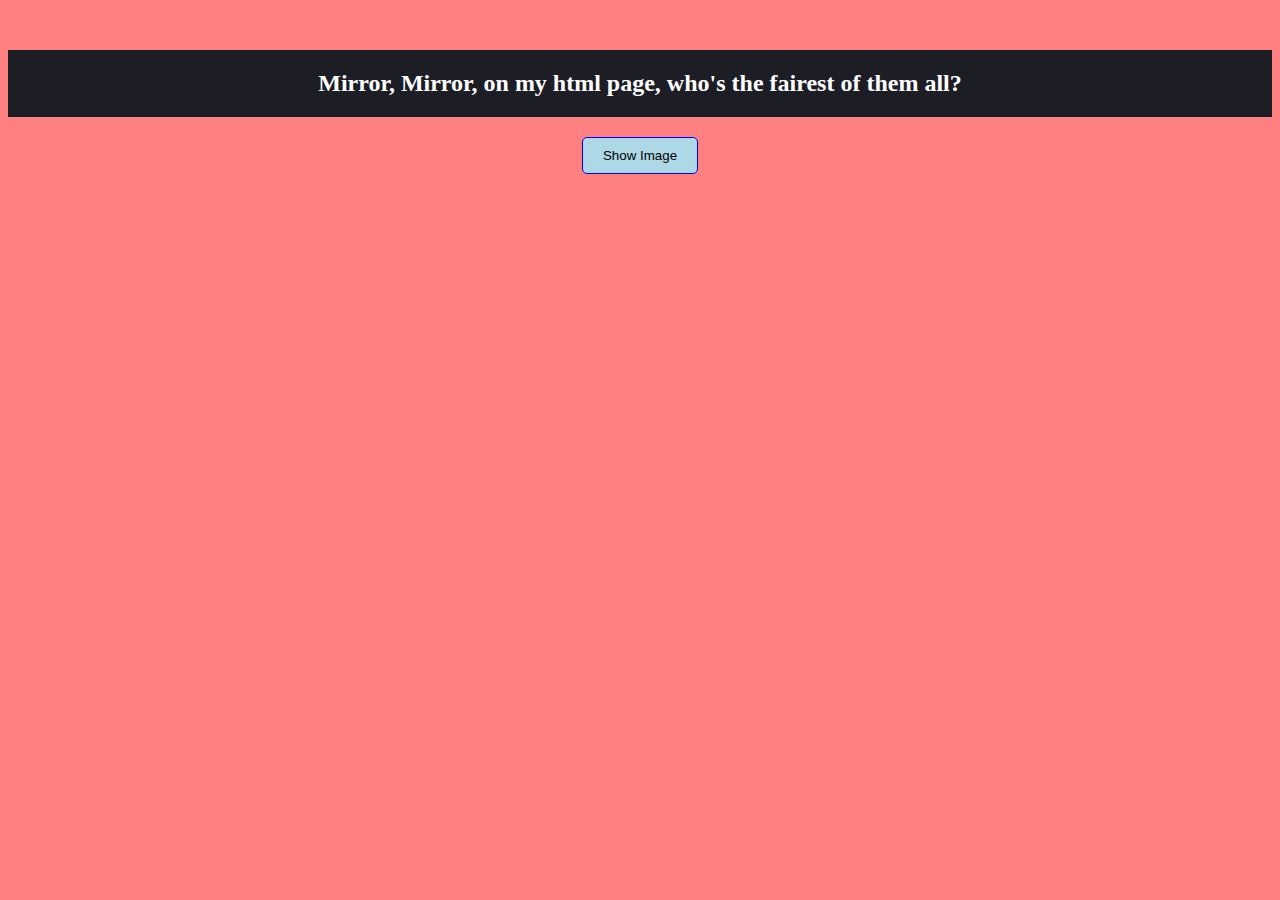
<file: ai.html>
<html>
  <head>
    <title>Mirror, Mirror</title>
    <style>
      body {
        background-color: #FF8080;
      }
      #header {
        background-color: #1c1d25;
        color: white;
        text-align: center;
        font-size: 24px;
        font-weight: bold;
        margin-top: 50px;
        padding: 20px;
      }
      #button {
        display: block;
        margin: 20px auto;
        padding: 10px 20px;
        background-color: lightblue;
        border: 1px solid blue;
        border-radius: 5px;
        text-align: center;
        cursor: pointer;
      }
      #image {
        display: none;
        margin: 20px auto;
        width: 400px;
        height: 400px;
        animation: slidein 1s ease-in-out;
      }
      @keyframes slidein {
        from {
          transform: translateX(100%);
        }
        to {
          transform: translateX(0);
        }
      }
    </style>
  </head>
  <body>
    <div id="header">Mirror, Mirror, on my html page, who's the fairest of them all?</div>
    <button id="button">Show Image</button>
    <img id="image" src="src/images/lightfoot.jpg" style="border-radius: 5%;">
  </body>
  <script>
    document.getElementById("button").addEventListener("click", function() {
      document.getElementById("image").style.display = "block";
    });
  </script>
</html>
</file>
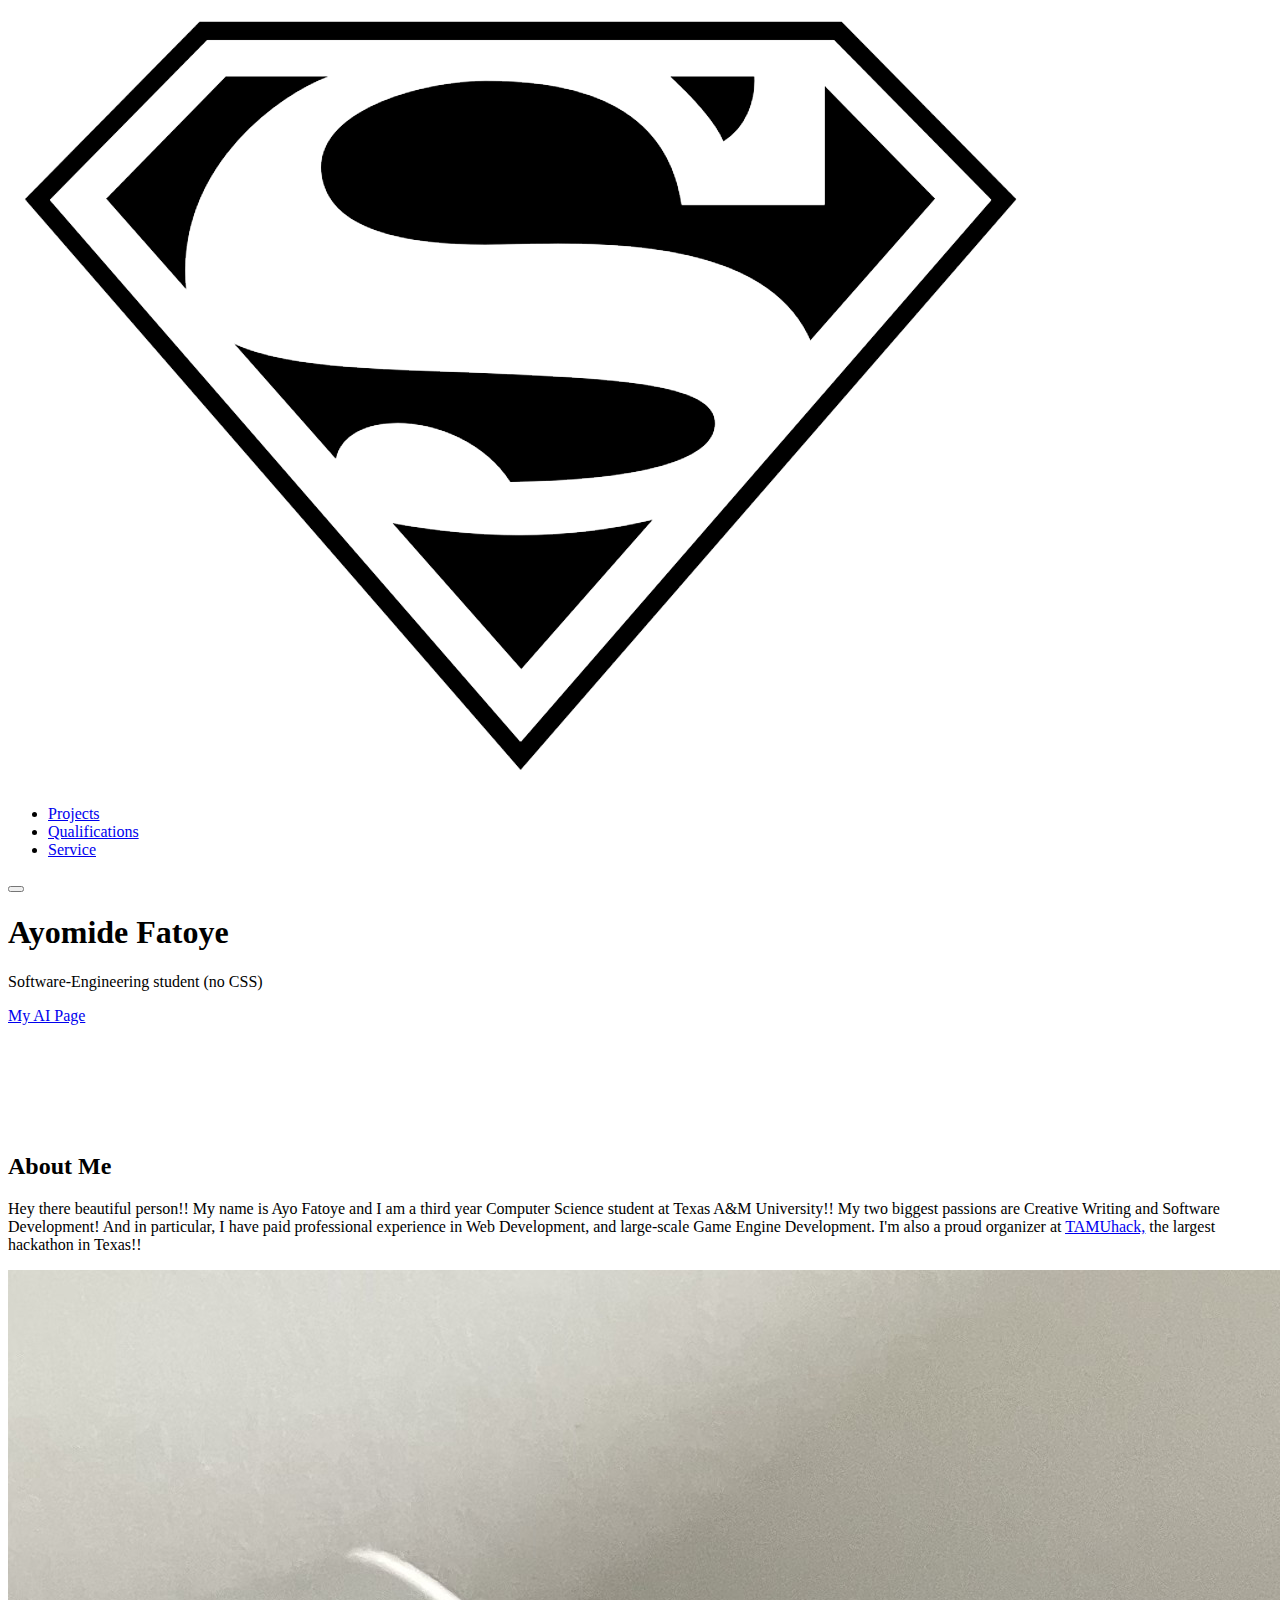
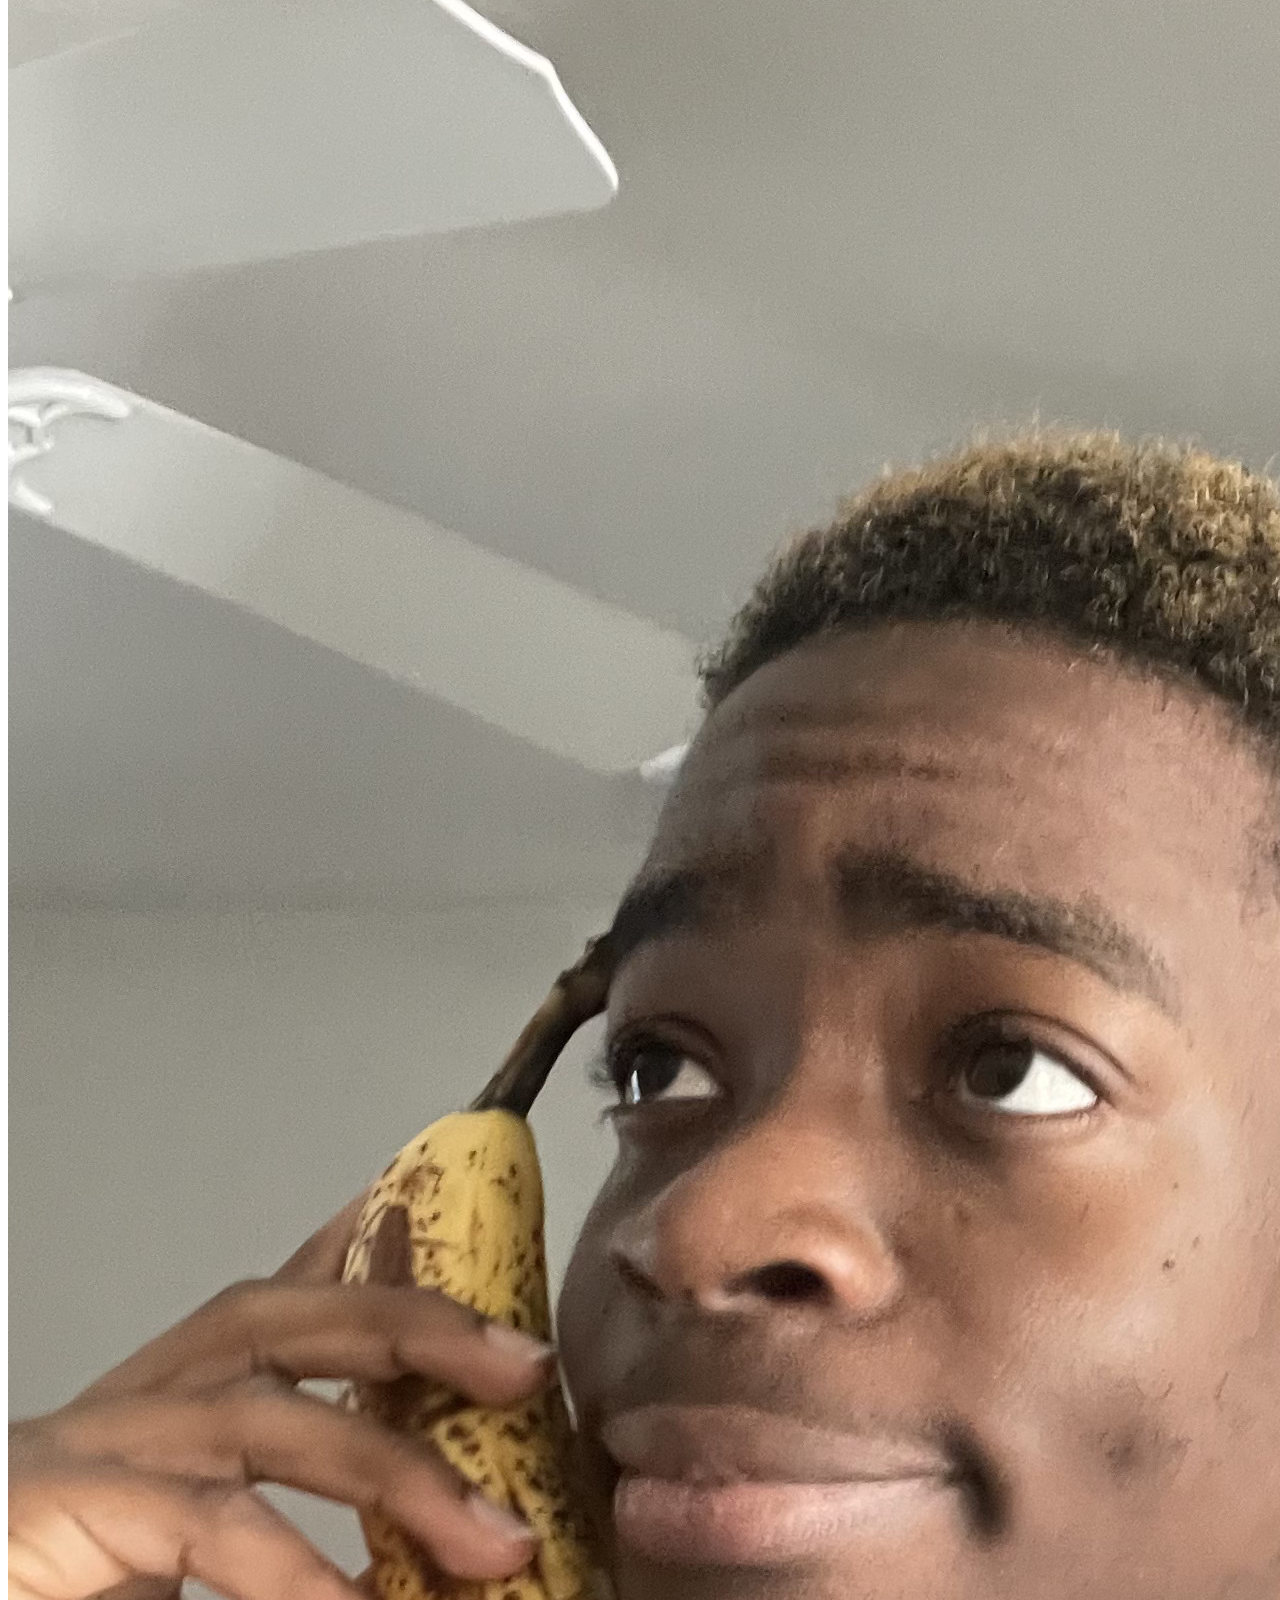
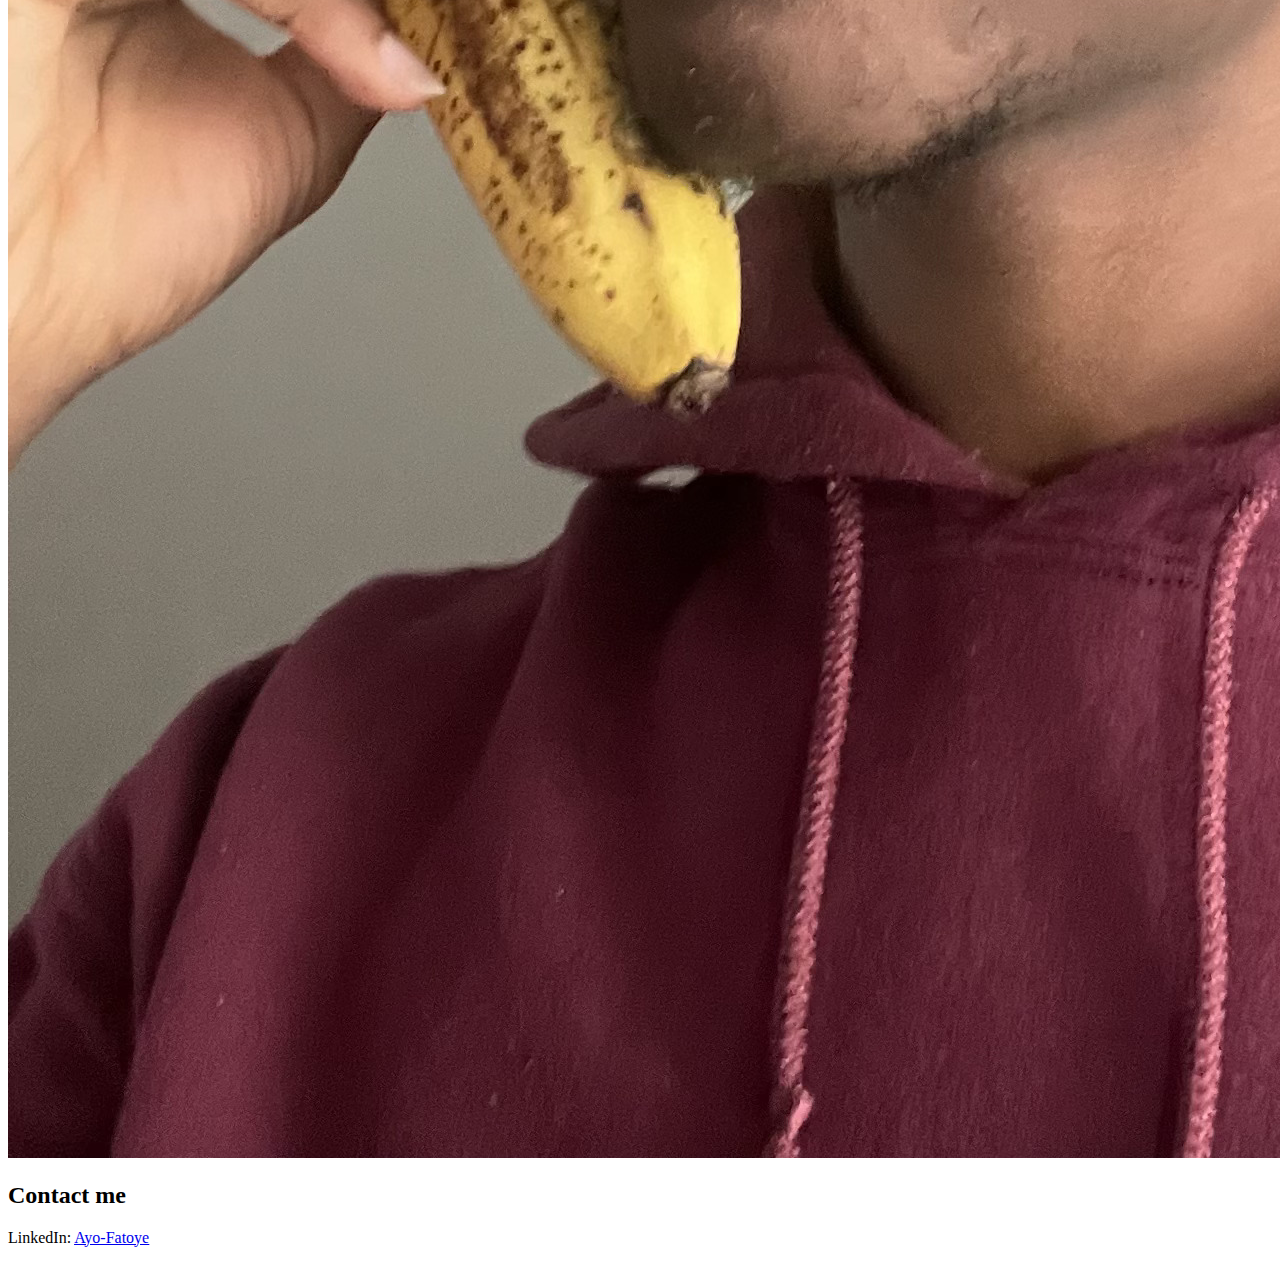
<file: noCSS_index.html>
<!DOCTYPE html>
<html>
    <head>
        <title>Ayo's Portfolio</title>
        <meta charset="UTF-8" />
    </head>
    <body>
        <section class="hero">
            <nav>
                <img class="logo" src="src/images/superman_logo.png" alt="Ayo's logo" />
                <ul id="nav-list">
                    <!-- <li><a href="#about-me">About me</a></li> -->
                    <li><a href="projects.html">Projects</a></li>
                    <li><a href="qualifications.html">Qualifications</a></li>
                    <li><a href="service.html">Service</a></li>
                    <!-- <li><a>Ai-page</a></li> -->
                    
                </ul>
                <button class="hamburger" id="hamburger">
                    <i class="fas fa-bars"></i>
                </button>
            </nav>

            <div class="hero-area">
                <div class="hero-text">
                    <h1>Ayomide Fatoye</h1>
                    <p>Software-Engineering student (no CSS)</p>
                    <div class="button"><a href="ai.html">My AI Page</a></div>
                </div>
                
                <div class="socials">
                    <!-- <div>TW</div> -->
                    <div><a href="https://www.linkedin.com/in/ayomide-fatoye/" class="social"><svg xmlns="http://www.w3.org/2000/svg" fill="#ffffff" width="50" height="50" viewBox="0 0 24 24"><path d="M19 0h-14c-2.761 0-5 2.239-5 5v14c0 2.761 2.239 5 5 5h14c2.762 0 5-2.239 5-5v-14c0-2.761-2.238-5-5-5zm-11 19h-3v-11h3v11zm-1.5-12.268c-.966 0-1.75-.79-1.75-1.764s.784-1.764 1.75-1.764 1.75.79 1.75 1.764-.783 1.764-1.75 1.764zm13.5 12.268h-3v-5.604c0-3.368-4-3.113-4 0v5.604h-3v-11h3v1.765c1.396-2.586 7-2.777 7 2.476v6.759z"/></svg></a></div>
                    <div><a href="https://github.com/Ayo-Fatoye" class = "social"><svg xmlns="http://www.w3.org/2000/svg" fill="#ffffff" width="50" height="50" viewBox="0 0 24 24"><path d="M12 0c-6.626 0-12 5.373-12 12 0 5.302 3.438 9.8 8.207 11.387.599.111.793-.261.793-.577v-2.234c-3.338.726-4.033-1.416-4.033-1.416-.546-1.387-1.333-1.756-1.333-1.756-1.089-.745.083-.729.083-.729 1.205.084 1.839 1.237 1.839 1.237 1.07 1.834 2.807 1.304 3.492.997.107-.775.418-1.305.762-1.604-2.665-.305-5.467-1.334-5.467-5.931 0-1.311.469-2.381 1.236-3.221-.124-.303-.535-1.524.117-3.176 0 0 1.008-.322 3.301 1.23.957-.266 1.983-.399 3.003-.404 1.02.005 2.047.138 3.006.404 2.291-1.552 3.297-1.23 3.297-1.23.653 1.653.242 2.874.118 3.176.77.84 1.235 1.911 1.235 3.221 0 4.609-2.807 5.624-5.479 5.921.43.372.823 1.102.823 2.222v3.293c0 .319.192.694.801.576 4.765-1.589 8.199-6.086 8.199-11.386 0-6.627-5.373-12-12-12z"/></svg></a></div>
                </div>
            </div>

            

            
        </section>
        <section id="about-me" class="sub-section">
            <div class="information">
                <h2>About Me</h2>
                <p>Hey there beautiful person!! My name is Ayo Fatoye and I am a third year Computer Science student at Texas A&M University!! My two biggest passions are Creative Writing and Software Development! And in particular, I have paid professional experience in Web Development, and large-scale Game Engine Development. I'm also a proud organizer at <a id=tamu-hack href="https://tamuhack.com/"><u>TAMUhack,</u></a> the largest hackathon in Texas!!</p>
            </div>
            <div class="headshot-container">
                <img class="headshot" src="src/images/ayo-img2.jpg" img="Headshot of Ayo" />
            </div>
        </section>

        
        <footer id="contact">
            <h2>Contact me</h2>
            <p>LinkedIn: <a href="https://www.linkedin.com/in/ayomide-fatoye-b6a0751b8/"><u>Ayo-Fatoye</u></a></p>
            
        </footer>

        <script src="src/app.js"> </script>
    </body>
</html>
</file>
